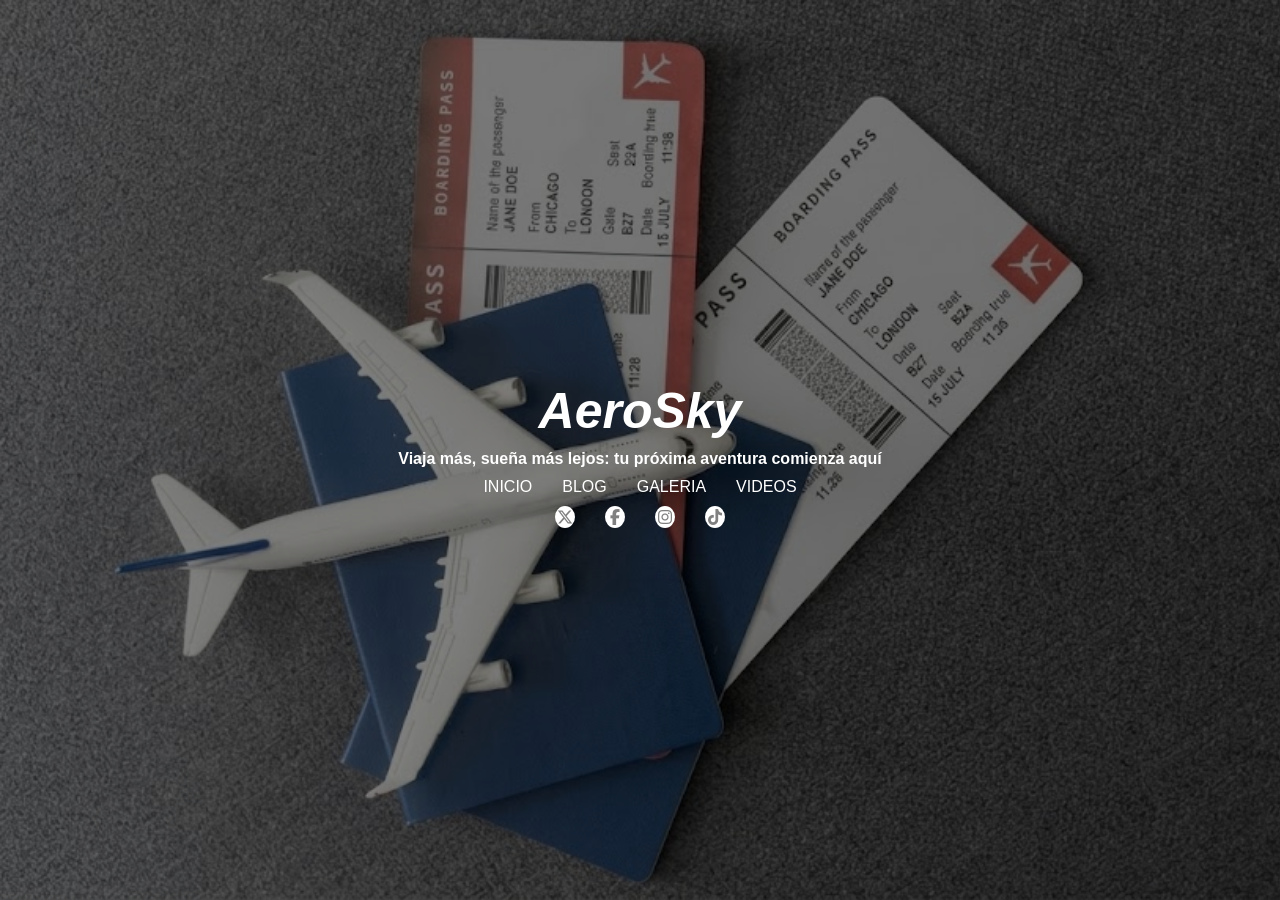
<file: index.html>
<!DOCTYPE html>
<html lang="en">
<head>
    <meta charset="UTF-8">
    <meta name="viewport" content="width=device-width, initial-scale=1.0">
    <title>Aerosky - Home Page</title>
    <link rel="stylesheet" href="estilo.css">
    <link rel="stylesheet" href="css/all.min.css">
    <link rel="shortcut icon" href="imagen/aerolinea.jpg" type="image/x-icon">
</head>
<body>
    <section>
        <div class="fondo">
            <h1>AeroSky</h1>
            <p>Viaja más, sueña más lejos: tu próxima aventura comienza aquí</p>
            <ul>
                <li><a href="#">inicio</a></li>
                <li><a href="blog.html">blog</a></li>
                <li><a href="galeria.html">galeria</a></li>
                <li><a href="videos.html">videos</a></li>
            </ul>
            <article id="redes">
                <a href="https://x.com/AeroJorgeChavez"><i class="fa-brands fa-x-twitter"></i></a>
                <a href="https://web.facebook.com/aeropuertojorgechavez/?locale=es_LA&_rdc=1&_rdr"><i class="fa-brands fa-facebook-f"></i></a>
                <a href="https://www.instagram.com/aeropuerto_jorgechavez/?hl=es"><i class="fa-brands fa-instagram"></i></a>
                <a href="https://www.tiktok.com/@aeropuerto_jorgechavez?lang=es"><i class="fa-brands fa-tiktok"></i></a>
            </article>
        </div>
    </section>
    <audio src="audio/cancion.mp3"autoplay></audio>
</body>
</html>
</file>
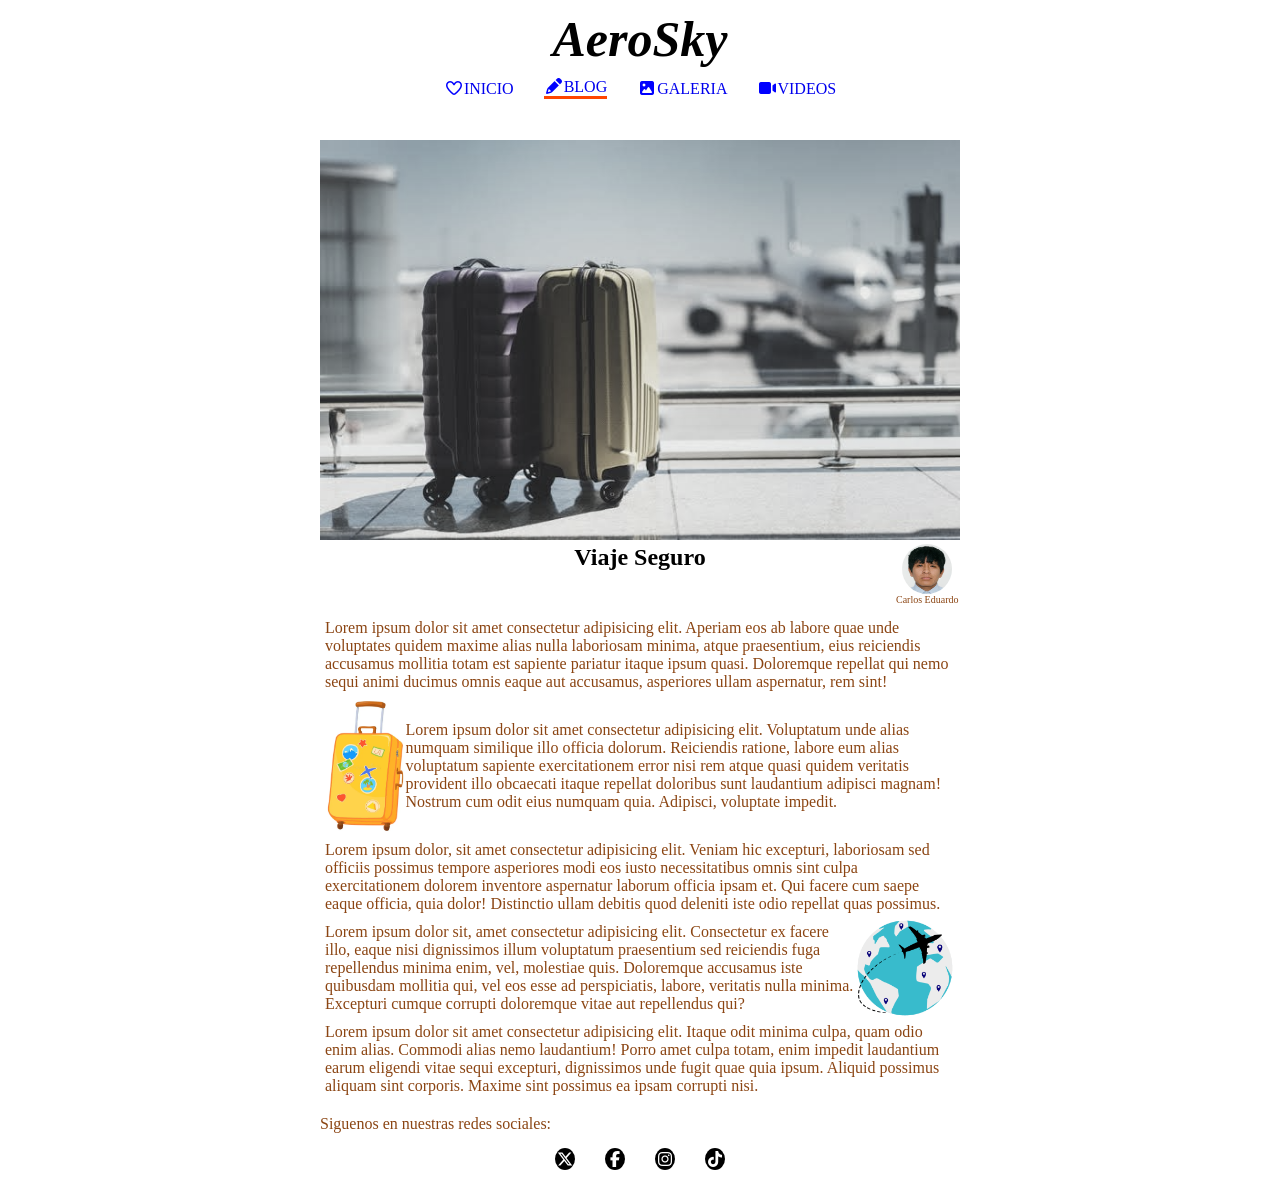
<file: blog.html>
<!DOCTYPE html>
<html lang="en">
<head>
    <meta charset="UTF-8">
    <meta name="viewport" content="width=device-width, initial-scale=1.0">
    <title>Blog</title>
    <link rel="stylesheet" href="css/all.min.css">
    <link rel="stylesheet" href="blog.css">
    <link rel="shortcut icon" href="imagen/aerolinea.jpg" type="image/x-icon">
</head>
<body>
    <div id="principal-blog">
        <header>
            <h1><a href="index.html">AeroSky</a></h1>
            <ul>
                <li><i class="fa-regular fa-heart"></i><a href="index.html">inicio</a></li>
                <li id="blog"><i class="fa-solid fa-pencil"></i><a href="#">blog</a></li>
                <li><i class="fa-solid fa-image"></i><a href="galeria.html">galeria</a></li>
                <li><i class="fa-solid fa-video"></i><a href="videos.html">videos</a></li>
            </ul>
        </header>
        <section>
            <div id="foto">
                <img id="img1" src="imagen/maletas.jpg" alt="maletas">
            </div>
            <nav>
             <h2>Viaje Seguro</h2>
             <div id="creador">
                 <img src="imagen/Alumno.jpg" alt="alumno">
                 <p>Carlos Eduardo</p>
             </div>
            </nav>
            <article>
                <p>Lorem ipsum dolor sit amet consectetur adipisicing elit. Aperiam eos ab labore quae unde voluptates quidem maxime alias nulla laboriosam minima, atque praesentium, eius reiciendis accusamus mollitia totam est sapiente pariatur itaque ipsum quasi. Doloremque repellat qui nemo sequi animi ducimus omnis eaque aut accusamus, asperiores ullam aspernatur, rem sint!</p>
            </article>
            <article class="contenido">
                <img src="imagen/dibujo.webp" alt="dibujo">
                <p>Lorem ipsum dolor sit amet consectetur adipisicing elit. Voluptatum unde alias numquam similique illo officia dolorum. Reiciendis ratione, labore eum alias voluptatum sapiente exercitationem error nisi rem atque quasi quidem veritatis provident illo obcaecati itaque repellat doloribus sunt laudantium adipisci magnam! Nostrum cum odit eius numquam quia. Adipisci, voluptate impedit.</p>
            </article>
            <article>
                <p>Lorem ipsum dolor, sit amet consectetur adipisicing elit. Veniam hic excepturi, laboriosam sed officiis possimus tempore asperiores modi eos iusto necessitatibus omnis sint culpa exercitationem dolorem inventore aspernatur laborum officia ipsam et. Qui facere cum saepe eaque officia, quia dolor! Distinctio ullam debitis quod deleniti iste odio repellat quas possimus.</p>
            </article>
            <article id="dibujo">
                <img src="imagen/dibujo02.png" alt="dibujo02">
                <p>Lorem ipsum dolor sit, amet consectetur adipisicing elit. Consectetur ex facere illo, eaque nisi dignissimos illum voluptatum praesentium sed reiciendis fuga repellendus minima enim, vel, molestiae quis. Doloremque accusamus iste quibusdam mollitia qui, vel eos esse ad perspiciatis, labore, veritatis nulla minima. Excepturi cumque corrupti doloremque vitae aut repellendus qui?</p>
            </article>
            <article>
                <p>Lorem ipsum dolor sit amet consectetur adipisicing elit. Itaque odit minima culpa, quam odio enim alias. Commodi alias nemo laudantium! Porro amet culpa totam, enim impedit laudantium earum eligendi vitae sequi excepturi, dignissimos unde fugit quae quia ipsum. Aliquid possimus aliquam sint corporis. Maxime sint possimus ea ipsam corrupti nisi.</p>
            </article>
            <footer>
             <p>Siguenos en nuestras redes sociales:</p>
             <div id="redes">
                 <a href="https://x.com/AeroJorgeChavez"><i class="fa-brands fa-x-twitter"></i></a>
                 <a href="https://web.facebook.com/aeropuertojorgechavez/?locale=es_LA&_rdc=1&_rdr"><i class="fa-brands fa-facebook-f"></i></a>
                 <a href="https://www.instagram.com/aeropuerto_jorgechavez/?hl=es"><i class="fa-brands fa-instagram"></i></a>
                 <a href="https://www.tiktok.com/@aeropuerto_jorgechavez?lang=es"><i class="fa-brands fa-tiktok"></i></a>
             </div>
        </footer>
        <audio src="audio/cancion.mp3"autoplay></audio>
        </section>
    </div>
</body>
</html>
</file>
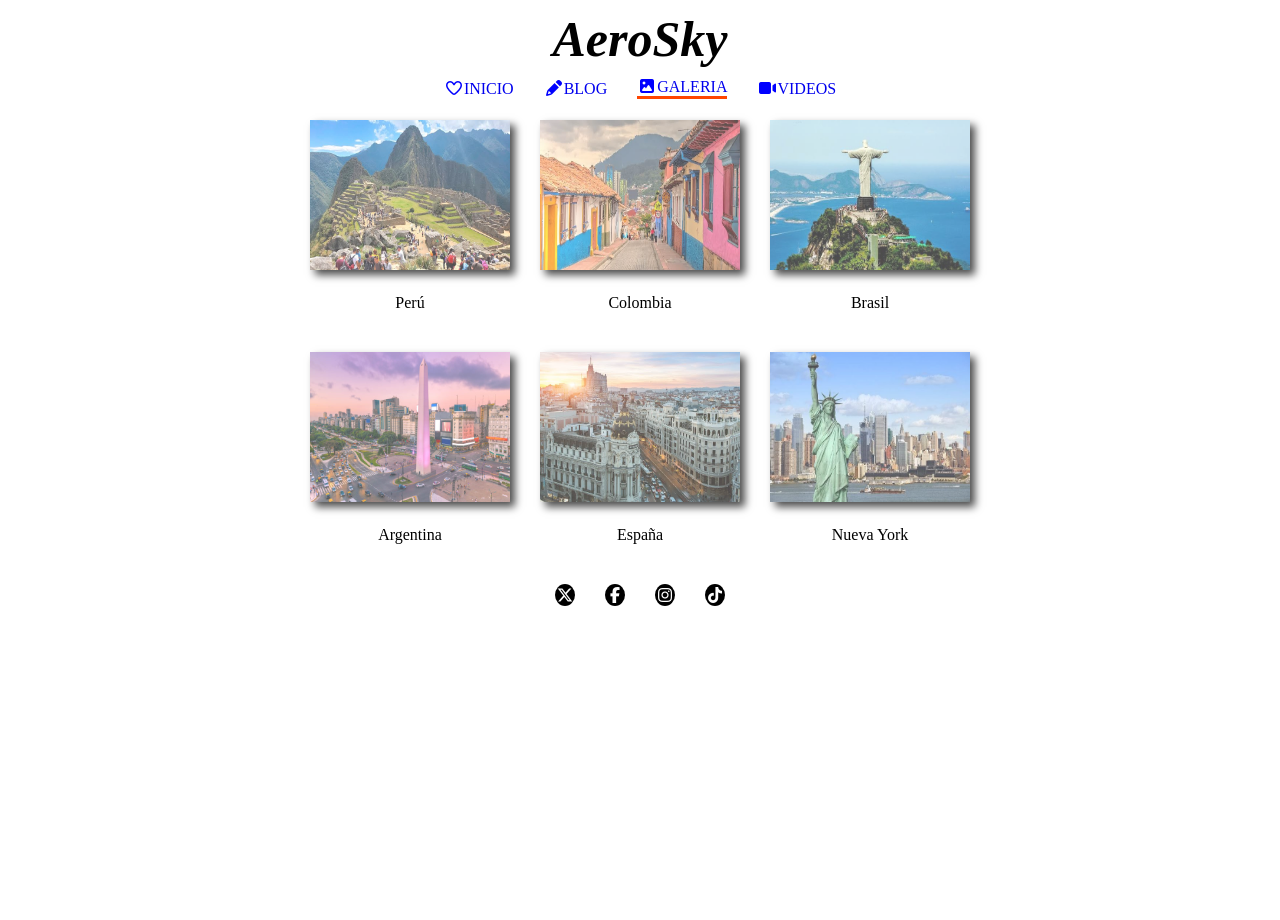
<file: galeria.html>
<!DOCTYPE html>
<html lang="en">
<head>
    <meta charset="UTF-8">
    <meta name="viewport" content="width=device-width, initial-scale=1.0">
    <title>Galeria</title>
    <link rel="stylesheet" href="galeria.css">
    <link rel="stylesheet" href="css/all.min.css">
    <link rel="shortcut icon" href="imagen/aerolinea.jpg" type="image/x-icon">
</head>
<body>
    <header>
        <h1><a href="index.html">AeroSky</a></h1>
        <ul>
            <li><i class="fa-regular fa-heart"></i><a href="index.html">inicio</a></li>
            <li><i class="fa-solid fa-pencil"></i><a href="blog.html">blog</a></li>
            <li id="galeria"><i class="fa-solid fa-image"></i><a href="#">galeria</a></li>
            <li><i class="fa-solid fa-video"></i><a href="videos.html">videos</a></li>
        </ul>
    </header>
    <section>
        <article class="paises">
            <div id="peru">
                <img src="imagen/perú.jpg" alt="peru">
                <p>Perú</p>
            </div>
            <div id="colombia">
                <img src="imagen/colombia.jpg" alt="colombia">
                <p>Colombia</p>
            </div>
            <div id="brasil">
                <img src="imagen/brasil.jpg" alt="brasil">
                <p>Brasil</p>
            </div>
        </article>
        <article class="paises">
            <div id="argentina">
                <img src="imagen/argentina.jpg" alt="argentina">
                <p>Argentina</p>
            </div>
            <div id="españa">
                <img src="imagen/españa.jpg" alt="españa">
                <p>España</p>
            </div>
            <div id="mv">
                <img src="imagen/Nueva york.jpg" alt="NV">
                <p>Nueva York</p>
            </div>
        </article>
    </section>
    <footer>
        <a href="https://x.com/AeroJorgeChavez"><i class="fa-brands fa-x-twitter"></i></a>
        <a href="https://web.facebook.com/aeropuertojorgechavez/?locale=es_LA&_rdc=1&_rdr"><i class="fa-brands fa-facebook-f"></i></a>
        <a href="https://www.instagram.com/aeropuerto_jorgechavez/?hl=es"><i class="fa-brands fa-instagram"></i></a>
        <a href="https://www.tiktok.com/@aeropuerto_jorgechavez?lang=es"><i class="fa-brands fa-tiktok"></i></a>
    </footer>
    <audio src="audio/cancion.mp3"autoplay></audio>
</body>
</html>
</file>
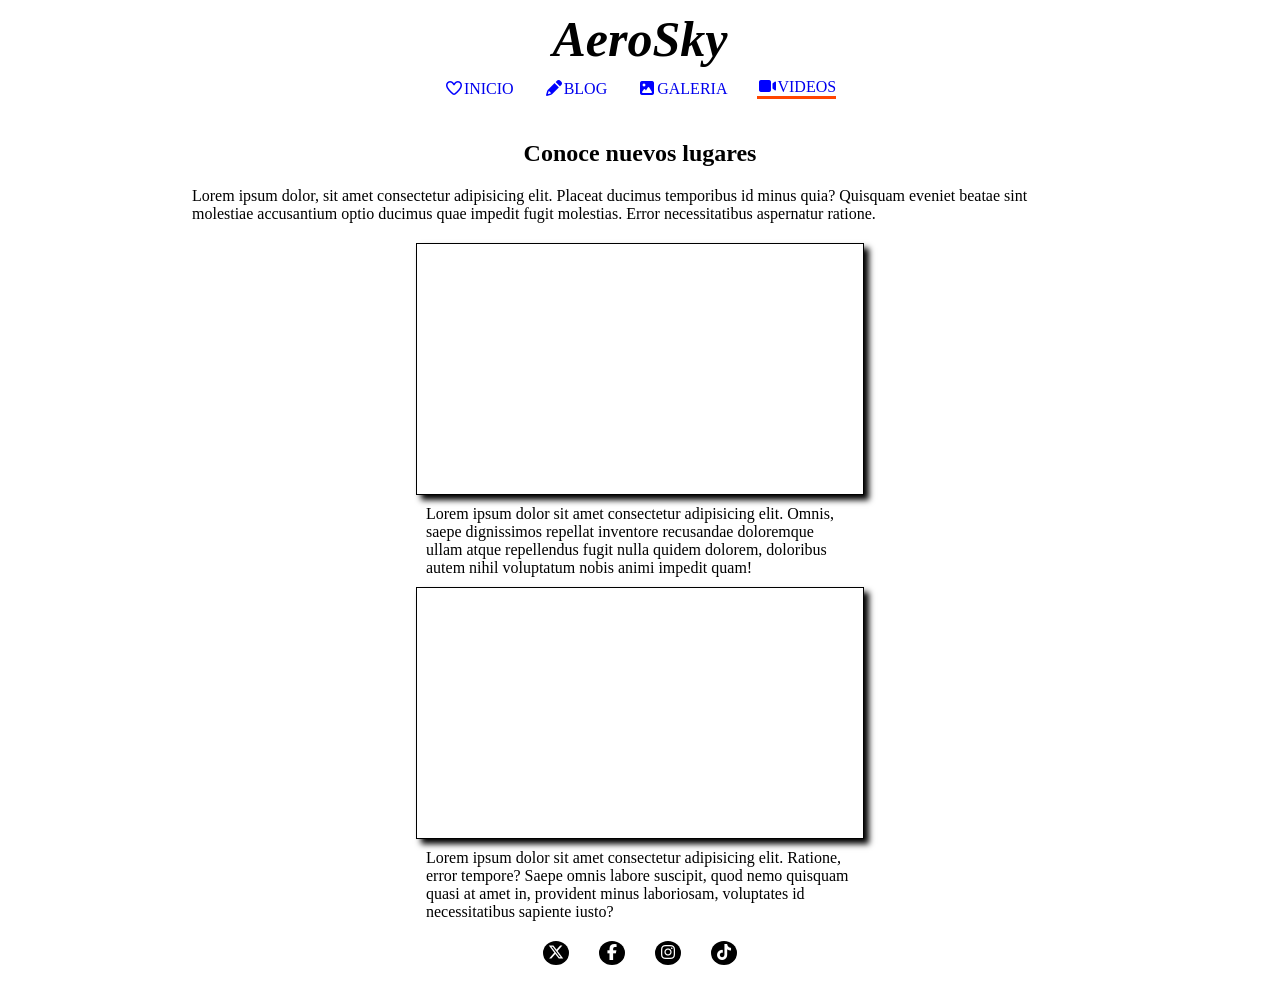
<file: videos.html>
<!DOCTYPE html>
<html lang="en">
<head>
    <meta charset="UTF-8">
    <meta name="viewport" content="width=device-width, initial-scale=1.0">
    <title>Videos</title>
    <link rel="stylesheet" href="videos.css">
    <link rel="stylesheet" href="css/all.min.css">
    <link rel="shortcut icon" href="imagen/aerolinea.jpg" type="image/x-icon">
    
</head>
<body>
    <header>
        <h1><a href="index.html">AeroSky</a></h1>
        <ul>
            <li><i class="fa-regular fa-heart"></i><a href="index.html">inicio</a></li>
            <li><i class="fa-solid fa-pencil"></i><a href="blog.html">blog</a></li>
            <li><i class="fa-solid fa-image"></i><a href="galeria.html">galeria</a></li>
            <li id="video"><i class="fa-solid fa-video"></i><a href="#">videos</a></li>
        </ul>
    </header>
    <nav>
        <h2>Conoce nuevos lugares</h2>
    </nav>
    <section>
        <p>Lorem ipsum dolor, sit amet consectetur adipisicing elit. Placeat ducimus temporibus id minus quia? Quisquam eveniet beatae sint molestiae accusantium optio ducimus quae impedit fugit molestias. Error necessitatibus aspernatur ratione.</p>
        <div id="contenido">
            <div class="video">
                <iframe width="560" height="315" src="https://www.youtube.com/embed/RTSjchas5SM?si=kDT4q-m00jK6wE2N" title="YouTube video player" frameborder="0" allow="accelerometer; autoplay; clipboard-write; encrypted-media; gyroscope; picture-in-picture; web-share" referrerpolicy="strict-origin-when-cross-origin" allowfullscreen></iframe>
            </div>
            <p>Lorem ipsum dolor sit amet consectetur adipisicing elit. Omnis, saepe dignissimos repellat inventore recusandae doloremque ullam atque repellendus fugit nulla quidem dolorem, doloribus autem nihil voluptatum nobis animi impedit quam!</p>
            <div class="video">
                <iframe title="vimeo-player" src="https://player.vimeo.com/video/195357598?h=fa9c1d0eda" width="640" height="360" frameborder="0" referrerpolicy="strict-origin-when-cross-origin" allow="autoplay; fullscreen; picture-in-picture; clipboard-write; encrypted-media; web-share"   allowfullscreen></iframe>
            </div>
            <p>Lorem ipsum dolor sit amet consectetur adipisicing elit. Ratione, error tempore? Saepe omnis labore suscipit, quod nemo quisquam quasi at amet in, provident minus laboriosam, voluptates id necessitatibus sapiente iusto?</p>
        </div>
        <footer>
            <a href="https://x.com/AeroJorgeChavez"><i class="fa-brands fa-x-twitter"></i></a>
            <a href="https://web.facebook.com/aeropuertojorgechavez/?locale=es_LA&_rdc=1&_rdr"><i class="fa-brands fa-facebook-f"></i></a>
            <a href="https://www.instagram.com/aeropuerto_jorgechavez/?hl=es"><i class="fa-brands fa-instagram"></i></a>
            <a href="https://www.tiktok.com/@aeropuerto_jorgechavez?lang=es"><i class="fa-brands fa-tiktok"></i></a>
        </footer>
    </section>
    
</body>
</html>
</file>
<file: estilo.css>
*{
    margin: 0;
    padding: 0;
    box-sizing: border-box;
}
/*index.hmtl*/
html{
    scroll-behavior: smooth;
}
body{
    background-image: url(imagen/fondo.jpg);
    background-repeat: no-repeat;
    background-size: cover;
    color: white;
    font-family: Arial, Helvetica, sans-serif;
}
section{
    background-color: rgba(0, 0, 0, 0.5);
    height: 100vh;
    /*Flexbox*/
    display: flex;
    justify-content: center;
    align-items: center;
    
}
h1{
    margin: 10px;
    font-size: 50px;
    font-style: italic;
    text-align: center;
}
p{
    margin: 10px;
    font-weight: bold;
}
ul{
    margin: 10px;
    text-align: center;
    /*Flexbox*/
    display: flex;
    flex-direction: row;
    justify-content: center;
    align-items: center;
    gap: 30px;
}
li{
    list-style: none;
    text-transform: uppercase;
}
a{
    text-decoration: none;
    color: white;
}
a:hover{
    color: gray;
}
#redes{
    /*flexbox*/
    display: flex;
    flex-direction: row;
    justify-content: center;
    align-items: center;
    gap: 30px;
}
#redes i{
    background-color: white;
    color: gray;
    padding: 3px;
    border-radius: 50%;
}
#redes i:hover{
    background-color: gray;
    color: black;
}
</file>
<file: blog.css>
*{
    margin: 0;
    padding: 0;
    box-sizing: border-box;
}
header{
    position: fixed;
    top: 0;
    width: 100%;
    background-color: white;
    /*Flexbox*/
    display: flex;
    flex-direction: column;
    align-items: center;
    justify-content: center;
    z-index: 1000;
}
ul{
    color: blue;
    /*Flexbox*/
    display: flex;
    flex-direction: row;
    justify-content: center;
    align-items: center;
    gap: 30px;
}
#blog{
    border-bottom: 3px solid orangered;
}
h1{
    font-size: 50px;
    font-style: italic;
    margin: 10px;
}
h1 a{
    color: black;
}
h1 a:hover{
    color: gray;
}
li{
    list-style: none;
    text-transform: uppercase;
}
a{
    text-decoration: none;
}
li:hover{
    filter: opacity(50%);
}
section{
    width: 50%;
    margin: 20px auto;
}
#foto img{
    margin-top: 120px;
    width: 100%;
}
#img1{
    filter: grayscale(70%);
}
h2{
    text-align: center;
}
nav{
    position: relative;
    height: 70px;
}
nav img{
    width: 50px;
    height: 50px;
    border-radius: 50%;
    
}
#creador{
    /*flexbox*/
    display: flex;
    flex-direction: column;
    justify-content: center;
    align-items: center;
    /*posicionamiento*/
    position: absolute;
    left: 90%;
    top: 0;
    
}
#creador p{
    text-align: center;
    font-size: 10px;
    color: saddlebrown;
}
nav{
    width: 100%;
}
article{
    color: saddlebrown;
    margin: 5px;
}
.contenido{
    /*flexbox*/
    display: flex;
    flex-direction: row;
    justify-content: space-between;
    align-items: center;
}
.contenido img{
    width: 100px;
    height: 140px;
    display: flex; 
}
#dibujo{
    /*flexbox*/
    display: flex;
    flex-direction: row-reverse;
    justify-content: space-between;
    align-items: center;
}
#dibujo img{
    width: 100px;
    height: 100px;
    display: flex;
}
footer{
    margin-top: 20px;
}
footer p{
    color: saddlebrown;
}
#redes{
    /*flexbox*/
    display: flex;
    flex-direction: row;
    justify-content: center;
    align-items: center;
    gap: 30px;
}
#redes i{
    background-color: black;
    margin-top: 15px;
    color: white;
    padding: 3px;
    border-radius: 50%;
}
#redes i:hover{
    background-color: gray;
}
html{
    scroll-behavior:smooth;
}
</file>
<file: galeria.css>
*{
    margin: 0;
    padding: 0;
    box-sizing: border-box;
}
body{
    height: 800px;
}
html{
    scroll-behavior: smooth;
}
header{
    position: fixed;
    top: 0;
    width: 100%;
    background-color: white;
    /*Flexbox*/
    display: flex;
    flex-direction: column;
    align-items: center;
    justify-content: center;
    z-index: 1000;
}
ul{
    color: blue;
    /*Flexbox*/
    display: flex;
    flex-direction: row;
    justify-content: center;
    align-items: center;
    gap: 30px;
}
#galeria{
    border-bottom: 3px solid orangered;
}
h1{
    font-size: 50px;
    font-style: italic;
    margin: 10px;
}
h1 a{
    color: black;
}
h1 a:hover{
    color: gray;
}
li{
    list-style: none;
    text-transform: uppercase;
}
a{
    text-decoration: none;
}
li:hover{
    filter: opacity(50%);
}
section{
    width: 60%;
    margin: 20px auto;
    margin-top:120px;
}
.paises{
    margin: 40px;
    /*Flexbox*/
    display: flex;
    flex-direction: row;
    justify-content: center;
    align-items: center;
    gap: 30px;
}
img{
    width: 200px;
    height: 150px;
    filter: opacity(70%);
    box-shadow: 5px 5px 8px black
}
img:hover{
    filter: opacity();
}
p{
    margin-top: 20px;
    text-align: center;
}

footer{
    width: 60%;
    margin: 20px auto;
    /*Flexbox*/
    display: flex;
    flex-direction: row;
    justify-content: center;
    align-items: center;
    gap: 30px;
}
footer i{
    background-color: black;
    color: white;
    padding: 3px;
    border-radius: 50%;
}
footer i:hover{
    background-color: gray;
}
</file>
<file: videos.css>
*{
    margin: 0;
    padding: 0;
    box-sizing: border-box;
}
header{
    position: fixed;
    top: 0;
    width: 100%;
    background-color: white;
    /*Flexbox*/
    display: flex;
    flex-direction: column;
    align-items: center;
    justify-content: center;
    z-index: 1000;
}
ul{
    color: blue;
    /*Flexbox*/
    display: flex;
    flex-direction: row;
    justify-content: center;
    align-items: center;
    gap: 30px;
}
#video{
    border-bottom: 3px solid orangered;
}
h1{
    font-size: 50px;
    font-style: italic;
    margin: 10px;
}
h1 a{
    color: black;
}
h1 a:hover{
    color: gray;
}
li{
    list-style: none;
    text-transform: uppercase;
}
a{
    text-decoration: none;
}
li:hover{
    filter: opacity(50%);
}
nav{
    margin-top: 140px;
    text-align: center;
}
section{
    width: 70%;
    margin: 20px auto;
    
}
#contenido{
    width: 50%;
    margin: 20px auto;
}
#contenido p{
    margin: 10px;
}
.video{
    position: relative;
    padding-bottom: 56.25%;
    height: 0;
}
.video iframe{
    position: absolute;
    top: 0;
    left: 0;
    width: 100%;
    height: 100%;
    border: 1px solid black;
    box-shadow: 5px 5px 6px black;
}
footer{
    display: flex;
    justify-content: center;
    gap: 30px;
}
footer a{
    color: white;
    background-color: black;
    padding: 3px;
    border-radius: 50%;
}
footer a:hover{
    background-color: gray;
}
html{
    scroll-behavior: smooth;
}
</file>
